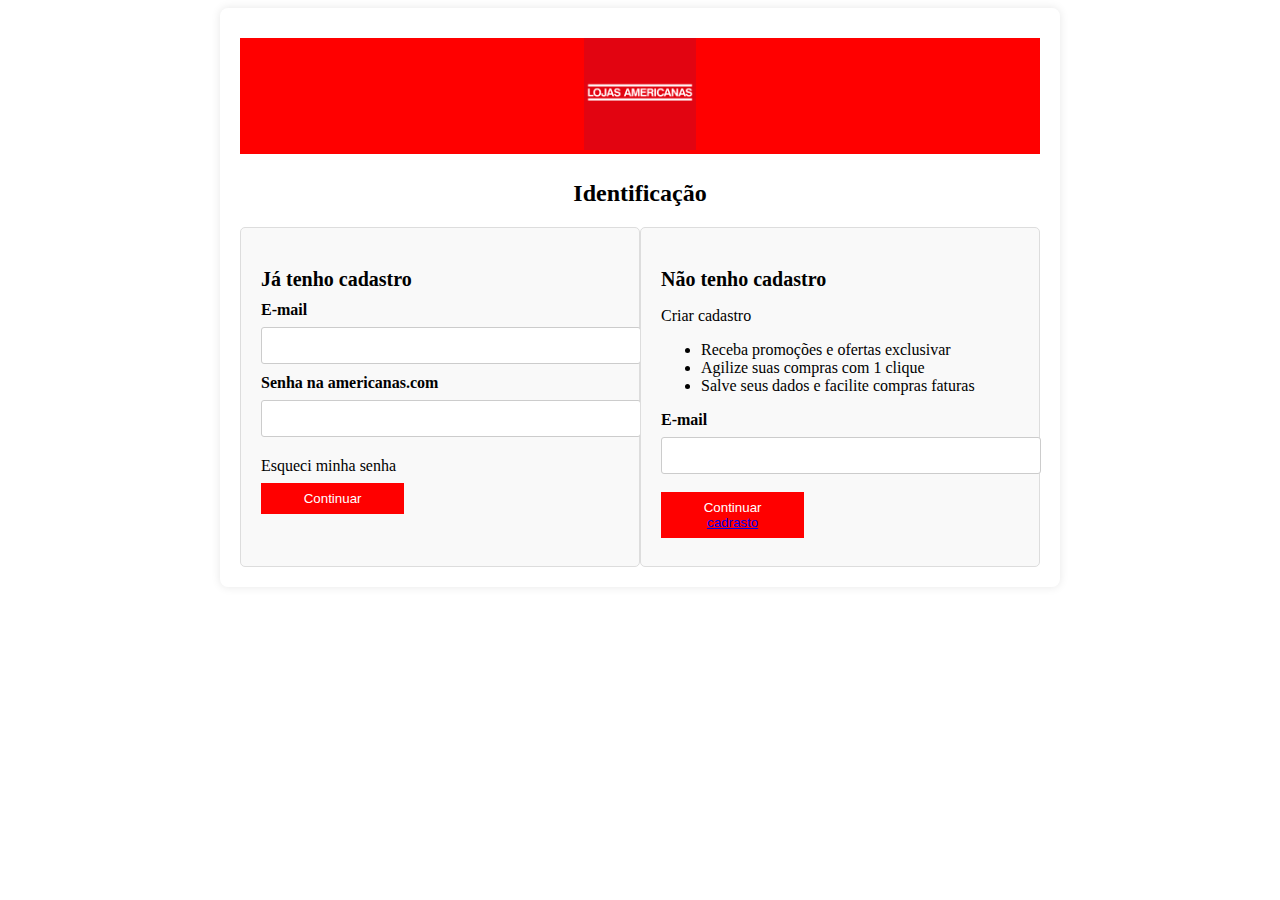
<file: index.html>
<!DOCTYPE html>
<html lang="en">
<head>
    <meta charset="UTF-8">
    <meta name="viewport" content="width=device-width, initial-scale=1.0">
    <title>Tela - index.html</title>
    <link rel="stylesheet" href="style.css">
</head>
<body>
    <div class="container">
        <div class="header">
      <nav>

    <img src="americanas.jpeg" alt="Americanas logo" class="logo">
      </nav>
        </div>
    <h1>Identificação</h1>
    <div class="form-container">
        <div class="login">
          <h3>Já tenho cadastro</h3>
          <form>
            <label for="email">E-mail</label><br>
            <input type="email" id="fname" name="fname" value=""><br>
            <label for="password">Senha na americanas.com</label><br>
            <input type="password" id="fname" name="fname" value=""><br>

            <a href="#">Esqueci minha senha</a>
            <button type="submit"> Continuar </button>
          </form>
        </div>
        <div class="register">
            <h3>Não tenho cadastro</h3>
             <p>Criar cadastro</p>
           <ul>
                <li>Receba promoções e ofertas exclusivar</li>
                <li>Agilize suas compras com 1 clique</li>
                <li>Salve seus dados e facilite compras faturas</li>

            </ul>
        <form>
          <label for="new-wmail">E-mail</label><br>
          <input type="email" id="fname" name="fname" value=""><br>
          <button type="button"> Continuar <a class="navbar-item" href="cadrasto.html">cadrasto</button>
        </form>
        </div>
     </div>
    </div>
</body>
</html>
</file>
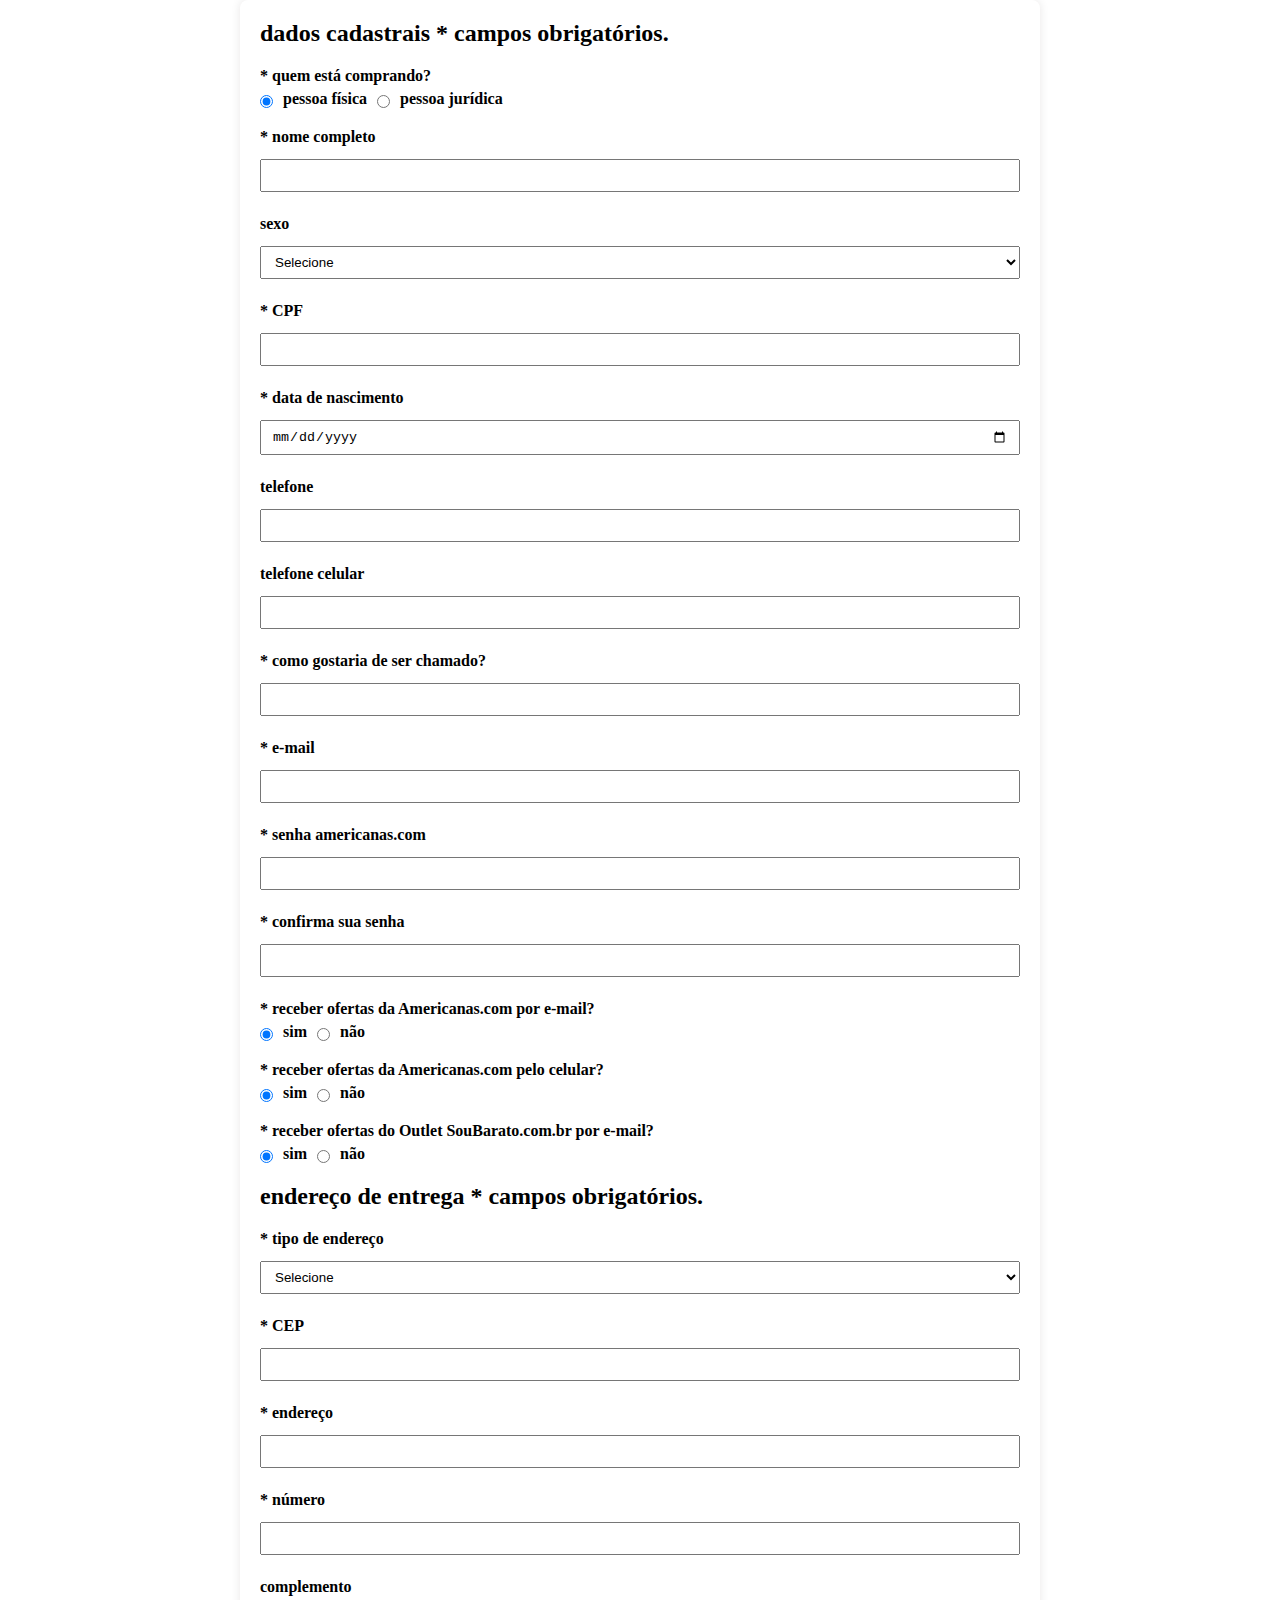
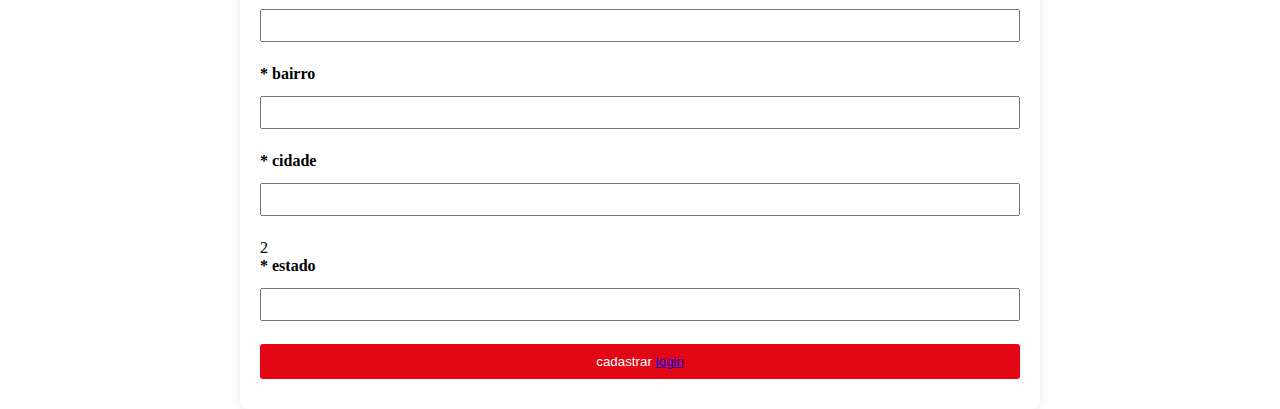
<file: cadrasto.html>
<!DOCTYPE html>
<html lang="pt-br">

<head>
    <meta charset="UTF-8">
    <meta name="viewport" content="width=device-width, initial-scale=1.0">
    <title>Tela de Cadastro</title>
    <style>
        {
            line-height: 1.6;
            padding: 20px;
            font-family: Arial, sans-serif;
            width: 100%;
            height: 100%;
        }

        nav {
            background-color: #e30615;
            padding: 0px;
        }

        button {
            width: 100%;
            padding: 10px;
            margin-bottom: 10px;
            background-color: #e30615;
            border-radius: 3px;
            cursor: pointer;
            border: none;
            color: white;
        }

        input[type="text"],
        input[type="email"],
        input[type="password"],
        input[type="date"],
        input[type="tel"],
        select {
            width: 100%;
            padding: 7px 10px;
            margin: 8px 0;
            box-sizing: border-box;
        }

        .header {
            text-align: left;
            padding: 20px 0;
            width: 100%;
        }

        .logo-left {
            width: 150px;
            margin-right: 20px;
        }

        * {
            margin: 0;
            padding: 0;
            box-sizing: border-box;
        }

        .container {
            max-width: 800px;
            margin: 0 auto;
            background-color: #fff;
            padding: 20px;
            border-radius: 8px;
            box-shadow: 0 0 10px rgba(28, 0, 0, 0.1);
        }

        h1 {
            font-size: 24px;
            margin-bottom: 20px;
            text-align: left;
        }

        label {
            display: block;
            margin-bottom: 5px;
            font-weight: bold;
        }

        .form-group {
            margin-bottom: 15px;
        }

        .radio-group,
        .checkbox-group {
            display: flex;
            gap: 10px;
        }
    </style>
</head>

<body>

    <div class="container">
        <h1>dados cadastrais <span>* campos obrigatórios.</span></h1>
        <form action="#">
            <div class="form-group">
                <label>* quem está comprando?</label>
                <div class="radio-group">
                    <input type="radio" id="pessoa" name="comprador" value="pessoa" checked> <label for="pessoa">pessoa
                        física</label>
                    <input type="radio" id="empresa" name="comprador" value="empresa"> <label for="empresa">pessoa
                        jurídica</label>
                </div>
            </div>

            <div class="form-group">
                <label for="nome">* nome completo</label>
                <input type="text" id="nome" name="nome">
            </div>

            <div class="form-group">
                <label for="sexo">sexo</label>
                <select id="sexo" name="sexo">
                    <option value="selecione">Selecione</option>
                </select>
            </div>

            <div class="form-group">
                <label for="cpf">* CPF</label>
                <input type="text" id="cpf" name="cpf">
            </div>

            <div class="form-group">
                <label for="data-nascimento">* data de nascimento</label>
                <input type="date" id="data-nascimento" name="data-nascimento">
            </div>

            <div class="form-group">
                <label for="telefone">telefone</label>
                <input type="tel" id="telefone" name="telefone">
            </div>

            <div class="form-group">
                <label for="celular">telefone celular</label>
                <input type="tel" id="celular" name="celular">
            </div>

            <div class="form-group">
                <label for="nome-usuario">* como gostaria de ser chamado?</label>
                <input type="text" id="nome-usuario" name="nome-usuario">
            </div>

            <div class="form-group">
                <label for="email">* e-mail</label>
                <input type="email" id="email" name="email">
            </div>

            <div class="form-group">
                <label for="senha">* senha americanas.com</label>
                <input type="password" id="senha" name="senha">
            </div>

            <div class="form-group">
                <label for="confirma-senha">* confirma sua senha</label>
                <input type="password" id="confirma-senha" name="confirma-senha">
            </div>

            <div class="form-group">
                <label>* receber ofertas da Americanas.com por e-mail?</label>
                <div class="radio-group">
                    <input type="radio" id="ofertas-email-sim" name="ofertas-email" value="sim" checked> <label
                        for="ofertas-email-sim">sim</label>
                    <input type="radio" id="ofertas-email-nao" name="ofertas-email" value="não"> <label
                        for="ofertas-email-nao">não</label>
                </div>
            </div>

            <div class="form-group">
                <label>* receber ofertas da Americanas.com pelo celular?</label>
                <div class="radio-group">
                    <input type="radio" id="ofertas-celular-sim" name="ofertas-celular" value="sim" checked> <label
                        for="ofertas-celular-sim">sim</label>
                    <input type="radio" id="ofertas-celular-nao" name="ofertas-celular" value="não"> <label
                        for="ofertas-celular-nao">não</label>
                </div>
            </div>

            <div class="form-group">
                <label>* receber ofertas do Outlet SouBarato.com.br por e-mail?</label>
                <div class="radio-group">
                    <input type="radio" id="ofertas-soubarato-sim" name="ofertas-soubarato" value="sim" checked> <label
                        for="ofertas-soubarato-sim">sim</label>
                    <input type="radio" id="ofertas-soubarato-nao" name="ofertas-soubarato" value="não"> <label
                        for="ofertas-soubarato-nao">não</label>
                </div>
            </div>

            <h1>endereço de entrega <span>* campos obrigatórios.</span></h1>

            <div class="form-group">
                <label for="tipo-endereco">* tipo de endereço</label>
                <select id="tipo-endereco" name="tipo-endereco">
                    <option value="selecione">Selecione</option>
                </select>
            </div>

            <div class="form-group">
                <label for="cep">* CEP</label>
                <input type="text" id="cep" name="cep">
            </div>

            <div class="form-group">
                <label for="endereco">* endereço</label>
                <input type="text" id="endereco" name="endereco">
            </div>

            <div class="form-group">
                <label for="numero">* número</label>
                <input type="text" id="numero" name="numero">
            </div>

            <div class="form-group">
                <label for="complemento">complemento</label>
                <input type="text" id="complemento" name="complemento">
            </div>

            <div class="form-group">
                <label for="bairro">* bairro</label>
                <input type="text" id="bairro" name="bairro">
            </div>

            <div class="form-group">
                <label for="cidade">* cidade</label>
                <input type="text" id="cidade" name="cidade">
            </div>

            <div class="form-group">2
                <label for="estado">* estado</label>
                <input type="text" id="estado" name="estado">
            </div>

            <button type="button" onclick="window.location.href='index.html'">cadastrar <a class="navbar-item"
                    href="index.html">
                    <a class="navbar-item" href="index.html"> login </button>
        </form>
    </div>
</body>

</html>
</file>
<file: style.css>
{
    width: 100;
    height: 100;
}
nav{
    background-color: red;
    padding: 0px;
}
img{
    width: 14%;
}
button {
    background-color: red;
    color: white;
    padding: 8px 20px;
    margin: 8px 0;
    border: none;
    cursor: pointer;
    width: 40%;
}
input{
    background-color:;
    padding: 7px 20px;
    margin: 8px 0;
    cursor: pointer;
    width: 13%;
}
 {
    margin: 0;
    padding: 0;
    box-sizing: border-box;
}

.container {
    display: ;
    max-width: 800px;
    margin: 0 auto;
    background-color: #fff;
    padding: 20px;
    border-radius: 8px;
    box-shadow: 0 0 10px rgba(0,0,0,0.1);
}

.header {
    text-align: center;
    padding: 10px 0;
}


h1 {
    font-size: 24px;
    margin-bottom: 20px;
    text-align: center;
}

.form-container {
    display: flex;
    justify-content: space-around;
    margin-top: 20px;
}

.login, .register {
    flex-basis: 45%;
    padding: 20px;
    background-color: #f9f9f9;
    border: 1px solid #ddd;
    border-radius: 5px;
}

.login h3, .register h3 {
    font-size: 20px;
    margin-bottom: 10px;
}

.login form, .register form {
    margin-top: 10px;
}

.login form label, .register form label {
    font-weight: bold;
}

.login form input[type="email"],
.login form input[type="password"],
.register form input[type="email"] {
    width: 100%;
    padding: 10px;
    margin-bottom: 10px;
    border: 1px solid #ccc;
    border-radius: 3px;
}

.login form a {
    display: block;
    margin-top: 10px;
    text-decoration: none;
    color: #000000;
}
</file>
